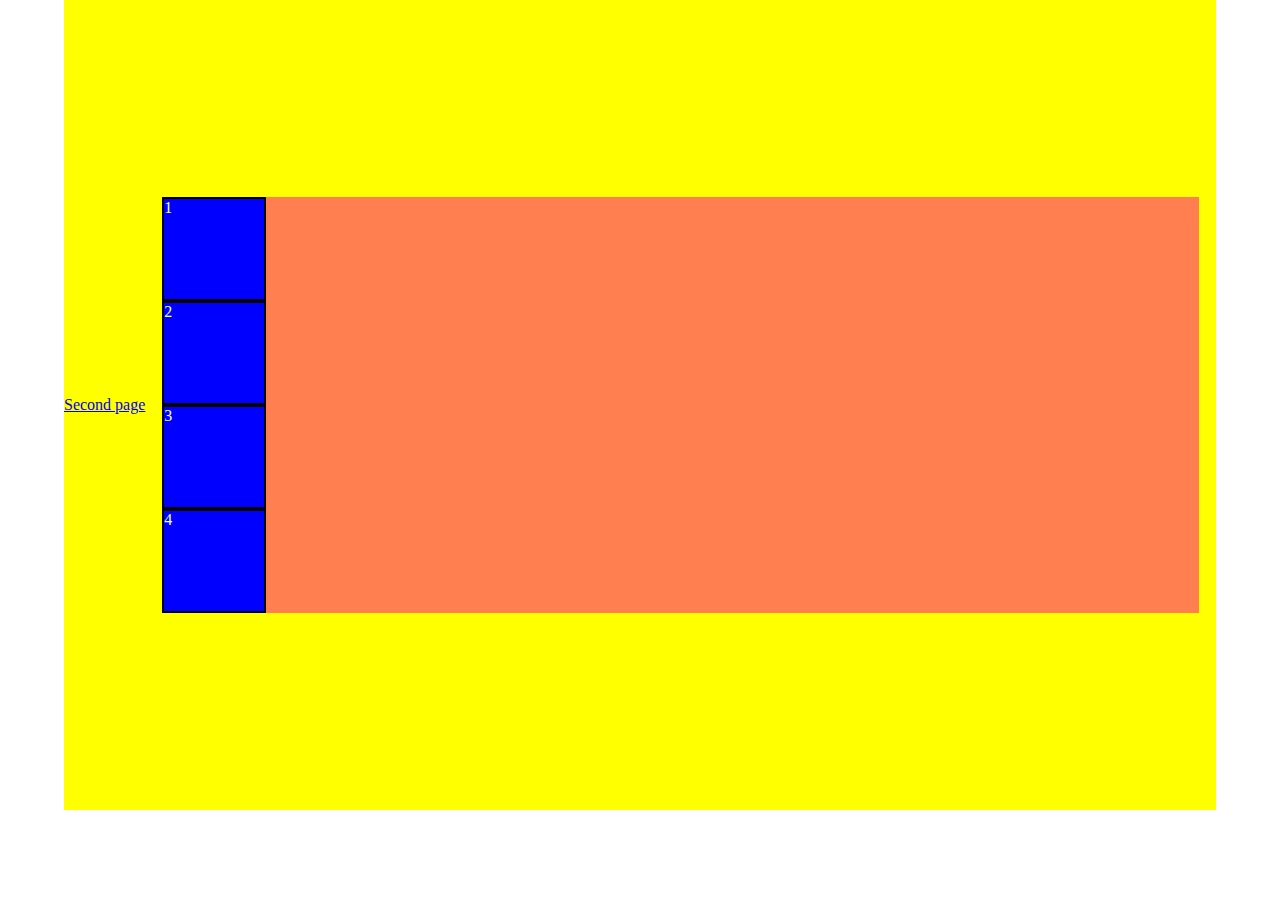
<file: index.html>
<!DOCTYPE html>
<html lang="en">

<head>
    <meta charset="UTF-8">
    <meta http-equiv="X-UA-Compatible" content="IE=edge">
    <meta name="viewport" content="width=device-width, initial-scale=1.0">
    <link rel="stylesheet" href="./index.css">
    <title>Document</title>
</head>

<body>
    <div class="container">
        <a href="./second.html">Second page</a>
        <div class="container-2">
            <div class="item" id="one">1</div>
            <div class="item" id="two">2</div>
            <div class="item" id="three">3</div>
            <div class="item" id="four">4</div>
        </div>
    </div>

</body>

</html>
</file>
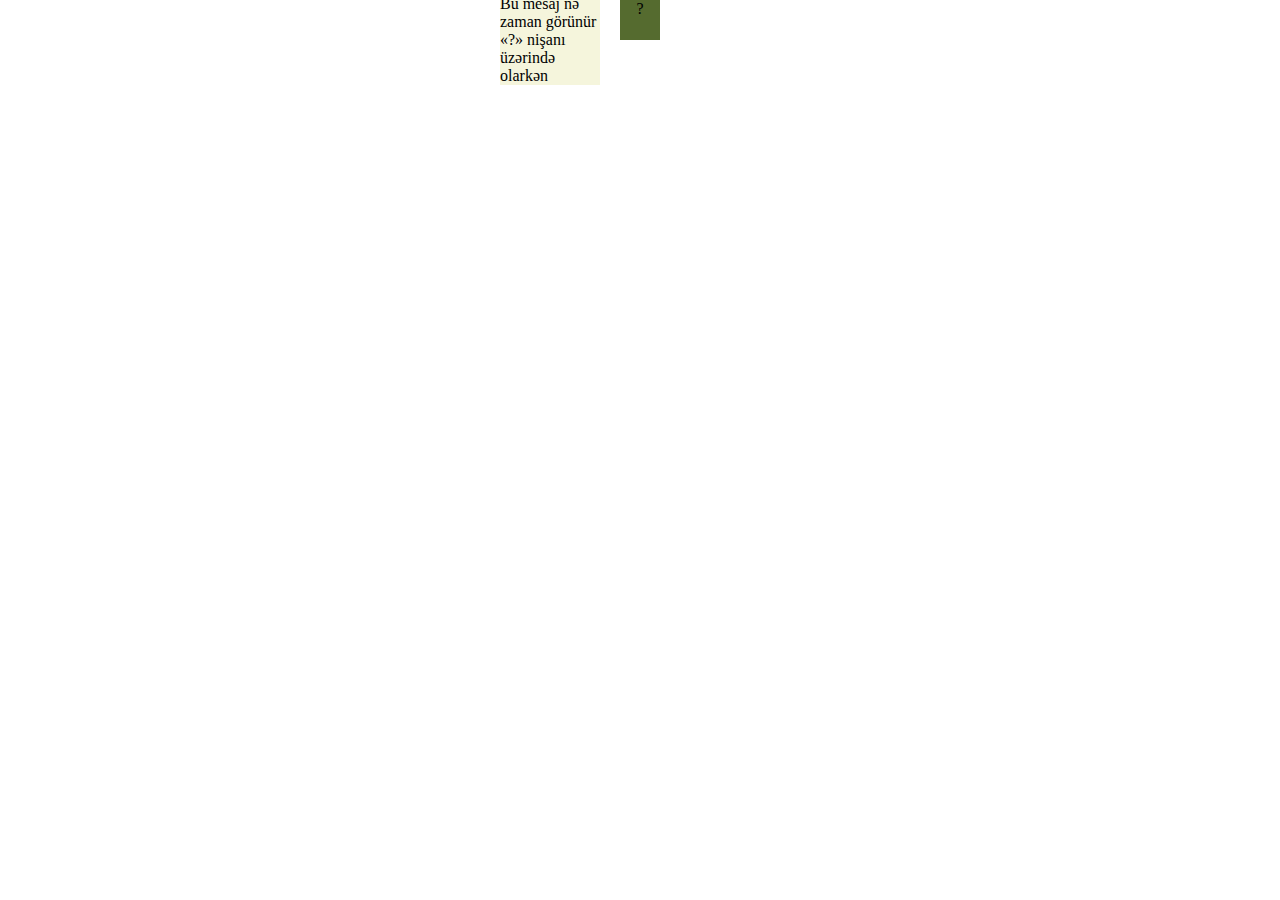
<file: second.html>
<!DOCTYPE html>
<html lang="en">

<head>
    <meta charset="UTF-8">
    <meta http-equiv="X-UA-Compatible" content="IE=edge">
    <meta name="viewport" content="width=device-width, initial-scale=1.0">
    <link rel="stylesheet" href="./index.css">
    <title>Document</title>
</head>

<body>
    <div class="hover-item">
        <p class="icon">?</p>
        <p class="tip">
            Bu mesaj nə zaman görünür
            «?» nişanı üzərində olarkən
        </p>
    </div>
</body>

</html>
</file>
<file: index.css>
* {
    padding: 0;
    margin: 0;
}

.container {
    display: flex;
    justify-content: center;
    align-items: center;
    background-color: yellow;
    width: 90%;
    height: 90vh;
    margin: auto;
}

.container-2 {
    position: relative;
    width: 90%;
    background-color: coral;
    margin: auto;
}

.item {
    /* display: inline-block; */
    width: 100px;
    height: 100px;
    background-color: blue;
    border: 2px solid black;
    color: azure;

}

/* 
.item:hover  {
    position: relative;
    left: -50px;
    top: 200px  ;
} */

.hover-item {
    position: relative;
}

.icon {
    margin: auto;
    text-align: center;
    height: 40px;
    width: 40px;
    background-color: darkolivegreen;
}

.tip {
    display: none;
    position: absolute;
    width: 100px;
    left: 500px;
    top: -5px;
    background-color: beige;
}

.hover-item:hover .tip {
    display: block;
}
</file>
